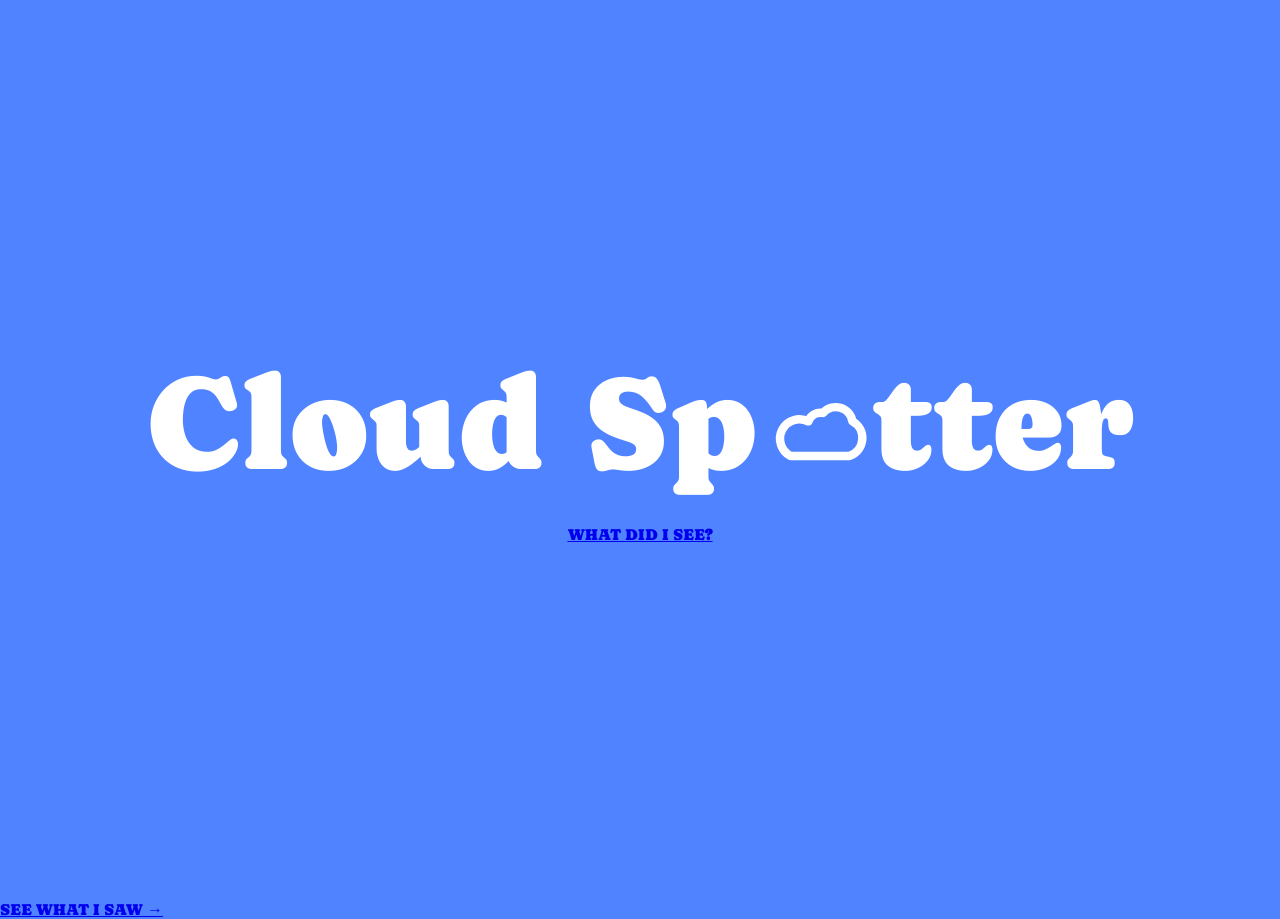
<file: index.html>
<!DOCTYPE html>
<html lang="nl">
<head>
<meta charset="utf-8">
<meta name="viewport" content="width=device-width, initial-scale=1, viewport-fit=cover">
<title>Cloud Spotter</title>
<link href="https://fonts.googleapis.com/css2?family=Caprasimo&display=swap" rel="stylesheet">
<style>
:root{--sky:#4f83ff;--cloud:#fff;--ink:#1a1adb;box-sizing:border-box;padding-top:env(safe-area-inset-top,0px);padding-bottom:env(safe-area-inset-bottom,0px)}
*,*::before,*::after{box-sizing:inherit}
html,body{height:100%;margin:0}
body{background:var(--sky);color:var(--cloud);font-family:"Caprasimo","Cooper Black",Georgia,serif;overflow:hidden;cursor:default;-webkit-tap-highlight-color:transparent}
main{height:100%;display:flex;flex-direction:column;align-items:center;justify-content:center;gap:2.2rem;padding:1rem;user-select:none}
h1{margin:0;font-weight:400;font-size:clamp(2.4rem,10.5vw,9.5rem);line-height:1;letter-spacing:-.01em;white-space:nowrap;display:flex;align-items:center}
.gap{width:.3em}
.wind{display:inline-block;transition:transform 3.6s cubic-bezier(.33,0,.2,1),opacity 3.6s ease-in-out}
.wind.blown{transition:transform 1.4s cubic-bezier(.22,.6,.3,1),opacity 1.1s ease-out}
.bob{display:inline-block;animation:bob var(--d,7s) ease-in-out var(--delay,0s) infinite;transform-origin:50% 70%}
@keyframes bob{
0%,100%{transform:translateY(0) scale(1,1) rotate(0)}
30%{transform:translateY(calc(var(--a,8px)*-1)) scale(1.03,.97) rotate(-.6deg)}
65%{transform:translateY(calc(var(--a,8px)*.5)) scale(.97,1.03) rotate(.5deg)}}
#spot{display:inline-block;width:.78em;height:.5em;margin:0 .04em;position:relative;top:.02em}
#spot svg{width:100%;height:100%;overflow:visible;display:block}
#spot .wind,#spot .bob{display:block;width:100%;height:100%}
#spot path{fill:none;stroke:var(--cloud);stroke-width:8;stroke-linejoin:round;stroke-linecap:round}
.puff{position:fixed;pointer-events:none;z-index:5;opacity:0;will-change:transform,opacity}
.puff svg{display:block;width:100%;height:auto}
@keyframes puff{
0%{opacity:0;transform:translate(-50%,-50%) scale(.2)}
20%{opacity:var(--o,.4)}
100%{opacity:0;transform:translate(calc(-50% + var(--dx)),calc(-50% - 160px)) scale(1.25)}}
@media (prefers-reduced-motion:reduce){.bob,.puff{animation:none}.wind{transition:none}}
</style>
</head>
<body>
<main>
  <h1 aria-label="Cloud Spotter" id="word"></h1>

  <a href="editie-02.html" class="next-page">
      WHAT DID I SEE?
  </a>

</main>
<script>
(function(){
  var h=document.getElementById('word');
  var CLOUD='<svg viewBox="0 0 100 62" aria-hidden="true"><g fill="#fff"><circle cx="30" cy="40" r="19"/><circle cx="52" cy="29" r="25"/><circle cx="77" cy="40" r="19"/><rect x="11" y="40" width="85" height="20" rx="10"/></g></svg>';
  var letters=[],i=0;
  function wire(w){
    function blow(e){
      var r=w.getBoundingClientRect();
      var dx=(r.left+r.width/2)-e.clientX,dy=(r.top+r.height/2)-e.clientY;
      var n=Math.hypot(dx,dy)||1;
      var f=22+Math.random()*22;
      w.classList.add('blown');
      w.style.opacity='.35';
      w.style.transform='translate('+(dx/n*f+16).toFixed(1)+'px,'+(dy/n*f-8).toFixed(1)+'px) rotate('+((Math.random()*10-2)).toFixed(1)+'deg)';
      clearTimeout(w._t);
      w._t=setTimeout(function(){w.classList.remove('blown');w.style.transform='';w.style.opacity='';},1300);
    }
    w.addEventListener('pointerenter',blow);
    w.addEventListener('pointerdown',blow);
  }
  function add(ch){
    var w=document.createElement('span');w.className='wind';
    var b=document.createElement('span');b.className='bob';
    b.textContent=ch;
    b.style.setProperty('--d',(6+Math.random()*4).toFixed(2)+'s');
    b.style.setProperty('--delay',(-Math.random()*8).toFixed(2)+'s');
    b.style.setProperty('--a',(5+Math.random()*8).toFixed(1)+'px');
    w.appendChild(b);h.appendChild(w);letters.push(w);
    wire(w);
  }
  function gap(){var g=document.createElement('span');g.className='gap';h.appendChild(g)}
  'Cloud'.split('').forEach(add);gap();
  'Sp'.split('').forEach(add);
  // wolkje op de plek van de o
  var spot=document.createElement('span');spot.id='spot';
  var sw=document.createElement('span');sw.className='wind';
  var sb=document.createElement('span');sb.className='bob';
  sb.style.setProperty('--d','8s');sb.style.setProperty('--delay','-3s');sb.style.setProperty('--a','9px');
  sb.innerHTML='<svg viewBox="0 0 100 62"><path d="M22 56h56a18 18 0 0 0 3-33 16 16 0 0 0-28-8 12 12 0 0 0-14 8 17 17 0 0 0-17 33z"/></svg>';
  sw.appendChild(sb);spot.appendChild(sw);wire(sw);
  h.appendChild(spot);
  'tter'.split('').forEach(add);

  // wolkje drijft rustig en volgt de cursor een beetje
  var tx=0,ty=0,cx=0,cy=0,t0=performance.now();
  addEventListener('pointermove',function(e){
    var r=spot.getBoundingClientRect();
    var dx=e.clientX-(r.left+r.width/2-cx),dy=e.clientY-(r.top+r.height/2-cy);
    var n=Math.min(1,Math.hypot(dx,dy)/600);
    var a=Math.atan2(dy,dx);
    tx=Math.cos(a)*n*38;ty=Math.sin(a)*n*22;
  });
  var still=matchMedia('(prefers-reduced-motion:reduce)').matches;
  (function loop(t){
    if(!still){
      var s=(t-t0)/1000;
      cx+=(tx+Math.sin(s*.5)*14-cx)*.04;
      cy+=(ty+Math.sin(s*.8)*7-cy)*.04;
      spot.style.transform='translate('+cx.toFixed(1)+'px,'+cy.toFixed(1)+'px)';
    }
    requestAnimationFrame(loop);
  })(t0);

  // klik = grote doorschijnende wolken
  document.addEventListener('pointerdown',function(e){
    var n=2+Math.floor(Math.random()*2);
    for(var k=0;k<n;k++){
      var p=document.createElement('div');p.className='puff';p.innerHTML=CLOUD;
      var size=180+Math.random()*240;
      p.style.width=size+'px';
      p.style.left=(e.clientX+(Math.random()*120-60))+'px';
      p.style.top=(e.clientY+(Math.random()*80-40))+'px';
      p.style.setProperty('--dx',(Math.random()*240-120).toFixed(0)+'px');
      p.style.setProperty('--o',(.28+Math.random()*.2).toFixed(2));
      var dur=5+Math.random()*3;
      p.style.animation='puff '+dur.toFixed(1)+'s ease-out '+(k*.12).toFixed(2)+'s forwards';
      document.body.appendChild(p);
      (function(el,d){setTimeout(function(){el.remove()},(d+1)*1000)})(p,dur);
    }
  });
})();
</script>

<a href="editie-02.html" class="next-page">
    SEE WHAT I SAW →
</a>

</body>
</html>
</file>
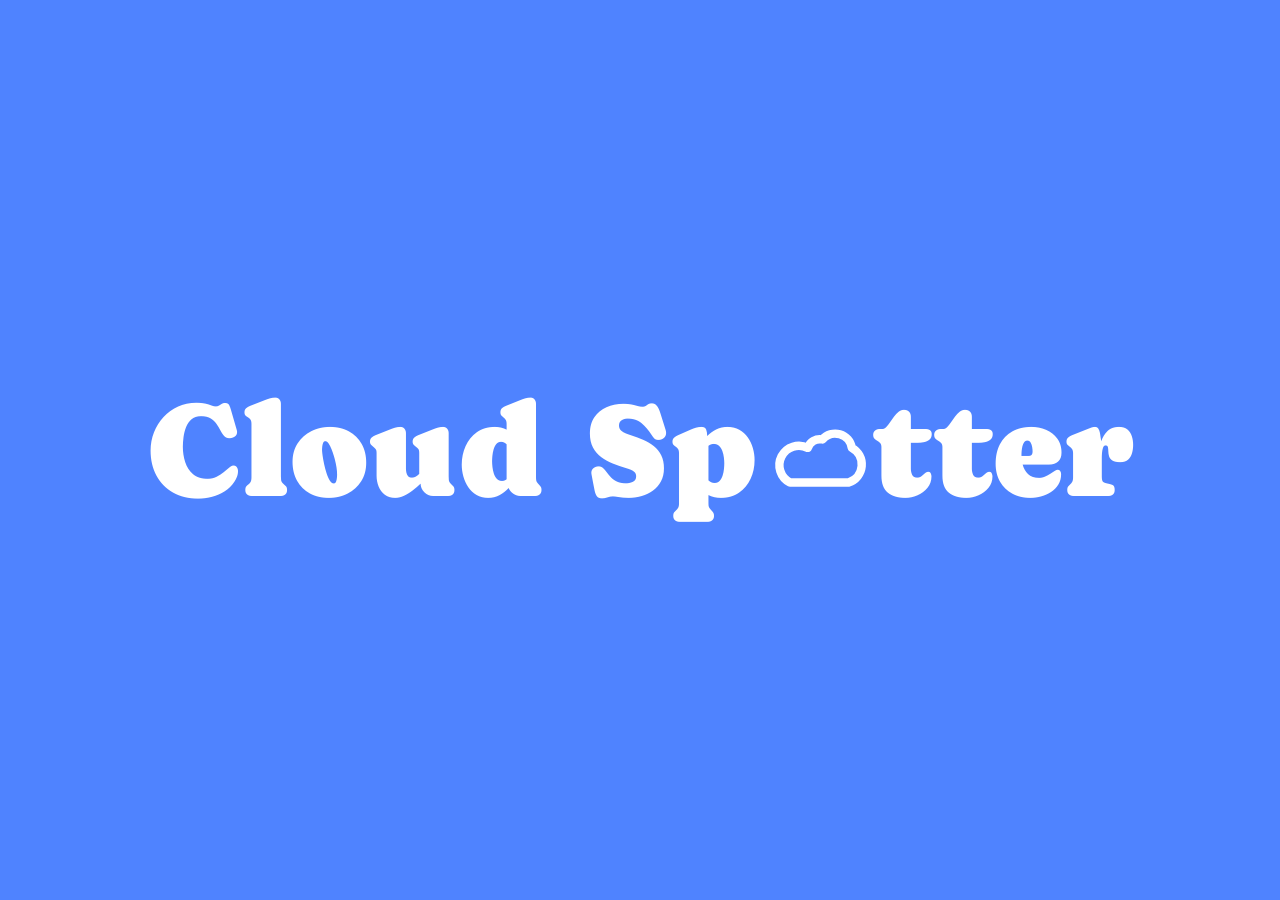
<file: index (1).html>
<!DOCTYPE html>
<html lang="nl">
<head>
<meta charset="utf-8">
<meta name="viewport" content="width=device-width, initial-scale=1, viewport-fit=cover">
<title>Cloud Spotter</title>
<link href="https://fonts.googleapis.com/css2?family=Caprasimo&display=swap" rel="stylesheet">
<style>
:root{--sky:#4f83ff;--cloud:#fff;--ink:#1a1adb;box-sizing:border-box;padding-top:env(safe-area-inset-top,0px);padding-bottom:env(safe-area-inset-bottom,0px)}
*,*::before,*::after{box-sizing:inherit}
html,body{height:100%;margin:0}
body{background:var(--sky);color:var(--cloud);font-family:"Caprasimo","Cooper Black",Georgia,serif;overflow:hidden;cursor:default;-webkit-tap-highlight-color:transparent}
main{height:100%;display:flex;flex-direction:column;align-items:center;justify-content:center;gap:2.2rem;padding:1rem;user-select:none}
h1{margin:0;font-weight:400;font-size:clamp(2.4rem,10.5vw,9.5rem);line-height:1;letter-spacing:-.01em;white-space:nowrap;display:flex;align-items:center}
.gap{width:.3em}
.wind{display:inline-block;transition:transform 3.6s cubic-bezier(.33,0,.2,1),opacity 3.6s ease-in-out}
.wind.blown{transition:transform 1.4s cubic-bezier(.22,.6,.3,1),opacity 1.1s ease-out}
.bob{display:inline-block;animation:bob var(--d,7s) ease-in-out var(--delay,0s) infinite;transform-origin:50% 70%}
@keyframes bob{
0%,100%{transform:translateY(0) scale(1,1) rotate(0)}
30%{transform:translateY(calc(var(--a,8px)*-1)) scale(1.03,.97) rotate(-.6deg)}
65%{transform:translateY(calc(var(--a,8px)*.5)) scale(.97,1.03) rotate(.5deg)}}
#spot{display:inline-block;width:.78em;height:.5em;margin:0 .04em;position:relative;top:.02em}
#spot svg{width:100%;height:100%;overflow:visible;display:block}
#spot .wind,#spot .bob{display:block;width:100%;height:100%}
#spot path{fill:none;stroke:var(--cloud);stroke-width:8;stroke-linejoin:round;stroke-linecap:round}
.puff{position:fixed;pointer-events:none;z-index:5;opacity:0;will-change:transform,opacity}
.puff svg{display:block;width:100%;height:auto}
@keyframes puff{
0%{opacity:0;transform:translate(-50%,-50%) scale(.2)}
20%{opacity:var(--o,.4)}
100%{opacity:0;transform:translate(calc(-50% + var(--dx)),calc(-50% - 160px)) scale(1.25)}}
@media (prefers-reduced-motion:reduce){.bob,.puff{animation:none}.wind{transition:none}}
</style>
</head>
<body>
<main>
  <h1 aria-label="Cloud Spotter" id="word"></h1>
</main>
<script>
(function(){
  var h=document.getElementById('word');
  var CLOUD='<svg viewBox="0 0 100 62" aria-hidden="true"><g fill="#fff"><circle cx="30" cy="40" r="19"/><circle cx="52" cy="29" r="25"/><circle cx="77" cy="40" r="19"/><rect x="11" y="40" width="85" height="20" rx="10"/></g></svg>';
  var letters=[],i=0;
  function wire(w){
    function blow(e){
      var r=w.getBoundingClientRect();
      var dx=(r.left+r.width/2)-e.clientX,dy=(r.top+r.height/2)-e.clientY;
      var n=Math.hypot(dx,dy)||1;
      var f=22+Math.random()*22;
      w.classList.add('blown');
      w.style.opacity='.35';
      w.style.transform='translate('+(dx/n*f+16).toFixed(1)+'px,'+(dy/n*f-8).toFixed(1)+'px) rotate('+((Math.random()*10-2)).toFixed(1)+'deg)';
      clearTimeout(w._t);
      w._t=setTimeout(function(){w.classList.remove('blown');w.style.transform='';w.style.opacity='';},1300);
    }
    w.addEventListener('pointerenter',blow);
    w.addEventListener('pointerdown',blow);
  }
  function add(ch){
    var w=document.createElement('span');w.className='wind';
    var b=document.createElement('span');b.className='bob';
    b.textContent=ch;
    b.style.setProperty('--d',(6+Math.random()*4).toFixed(2)+'s');
    b.style.setProperty('--delay',(-Math.random()*8).toFixed(2)+'s');
    b.style.setProperty('--a',(5+Math.random()*8).toFixed(1)+'px');
    w.appendChild(b);h.appendChild(w);letters.push(w);
    wire(w);
  }
  function gap(){var g=document.createElement('span');g.className='gap';h.appendChild(g)}
  'Cloud'.split('').forEach(add);gap();
  'Sp'.split('').forEach(add);
  // wolkje op de plek van de o
  var spot=document.createElement('span');spot.id='spot';
  var sw=document.createElement('span');sw.className='wind';
  var sb=document.createElement('span');sb.className='bob';
  sb.style.setProperty('--d','8s');sb.style.setProperty('--delay','-3s');sb.style.setProperty('--a','9px');
  sb.innerHTML='<svg viewBox="0 0 100 62"><path d="M22 56h56a18 18 0 0 0 3-33 16 16 0 0 0-28-8 12 12 0 0 0-14 8 17 17 0 0 0-17 33z"/></svg>';
  sw.appendChild(sb);spot.appendChild(sw);wire(sw);
  h.appendChild(spot);
  'tter'.split('').forEach(add);

  // wolkje drijft rustig en volgt de cursor een beetje
  var tx=0,ty=0,cx=0,cy=0,t0=performance.now();
  addEventListener('pointermove',function(e){
    var r=spot.getBoundingClientRect();
    var dx=e.clientX-(r.left+r.width/2-cx),dy=e.clientY-(r.top+r.height/2-cy);
    var n=Math.min(1,Math.hypot(dx,dy)/600);
    var a=Math.atan2(dy,dx);
    tx=Math.cos(a)*n*38;ty=Math.sin(a)*n*22;
  });
  var still=matchMedia('(prefers-reduced-motion:reduce)').matches;
  (function loop(t){
    if(!still){
      var s=(t-t0)/1000;
      cx+=(tx+Math.sin(s*.5)*14-cx)*.04;
      cy+=(ty+Math.sin(s*.8)*7-cy)*.04;
      spot.style.transform='translate('+cx.toFixed(1)+'px,'+cy.toFixed(1)+'px)';
    }
    requestAnimationFrame(loop);
  })(t0);

  // klik = grote doorschijnende wolken
  document.addEventListener('pointerdown',function(e){
    var n=2+Math.floor(Math.random()*2);
    for(var k=0;k<n;k++){
      var p=document.createElement('div');p.className='puff';p.innerHTML=CLOUD;
      var size=180+Math.random()*240;
      p.style.width=size+'px';
      p.style.left=(e.clientX+(Math.random()*120-60))+'px';
      p.style.top=(e.clientY+(Math.random()*80-40))+'px';
      p.style.setProperty('--dx',(Math.random()*240-120).toFixed(0)+'px');
      p.style.setProperty('--o',(.28+Math.random()*.2).toFixed(2));
      var dur=5+Math.random()*3;
      p.style.animation='puff '+dur.toFixed(1)+'s ease-out '+(k*.12).toFixed(2)+'s forwards';
      document.body.appendChild(p);
      (function(el,d){setTimeout(function(){el.remove()},(d+1)*1000)})(p,dur);
    }
  });
})();
</script>
</body>
</html>
</file>
